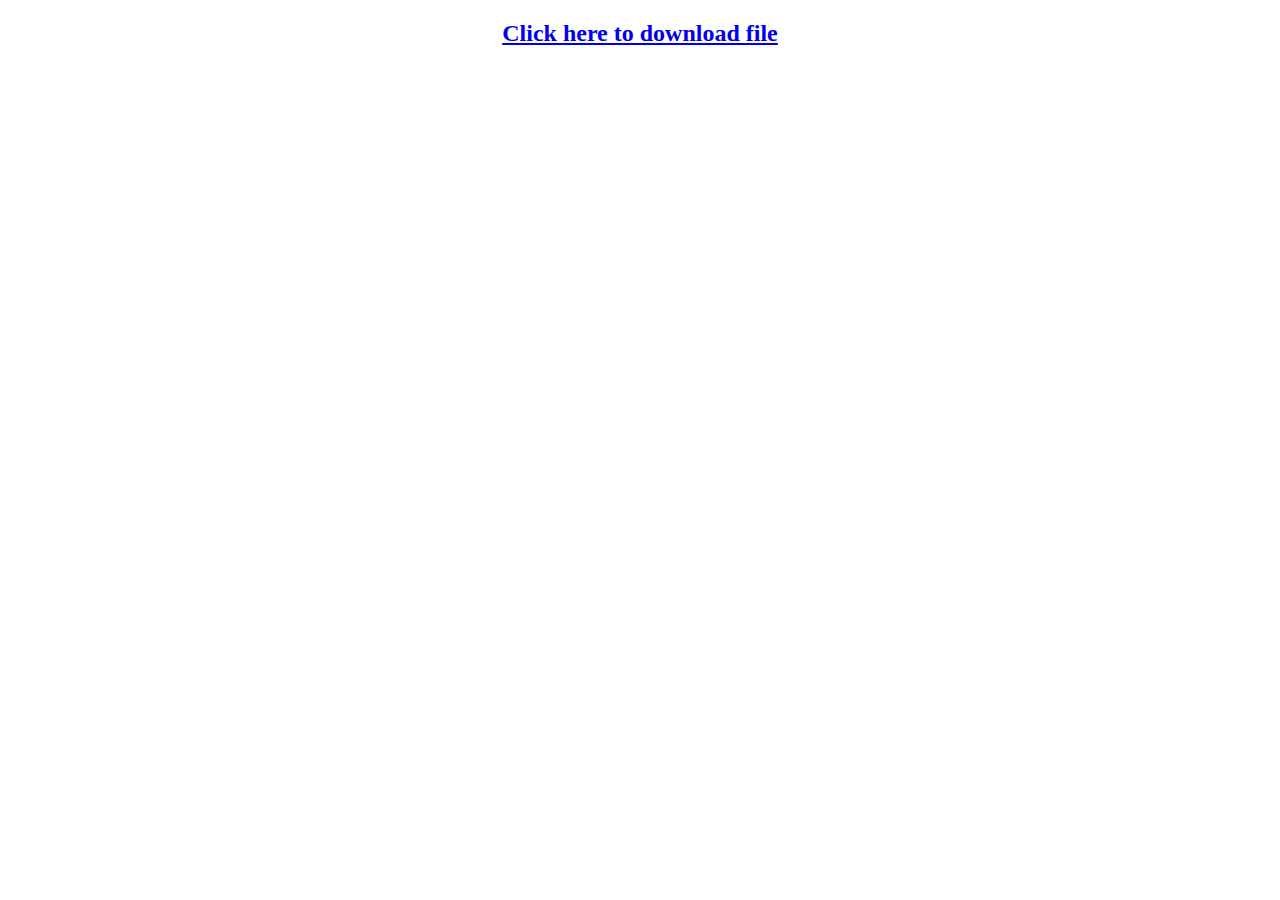
<file: src/main/webapp/WEB-INF/view/home.html>
<!DOCTYPE html PUBLIC "-//W3C//DTD HTML 4.01 Transitional//EN" "http://www.w3.org/TR/html4/loose.dtd">
<html>
<head>
<meta http-equiv="Content-Type" content="text/html; charset=ISO-8859-1">
<title>Insert title here</title>
</head>
<body>
<center>
        <h2><a href="/microservice/createstubs">Click here to download file</a></h2>
    </center>
</body>
</html>
</file>
